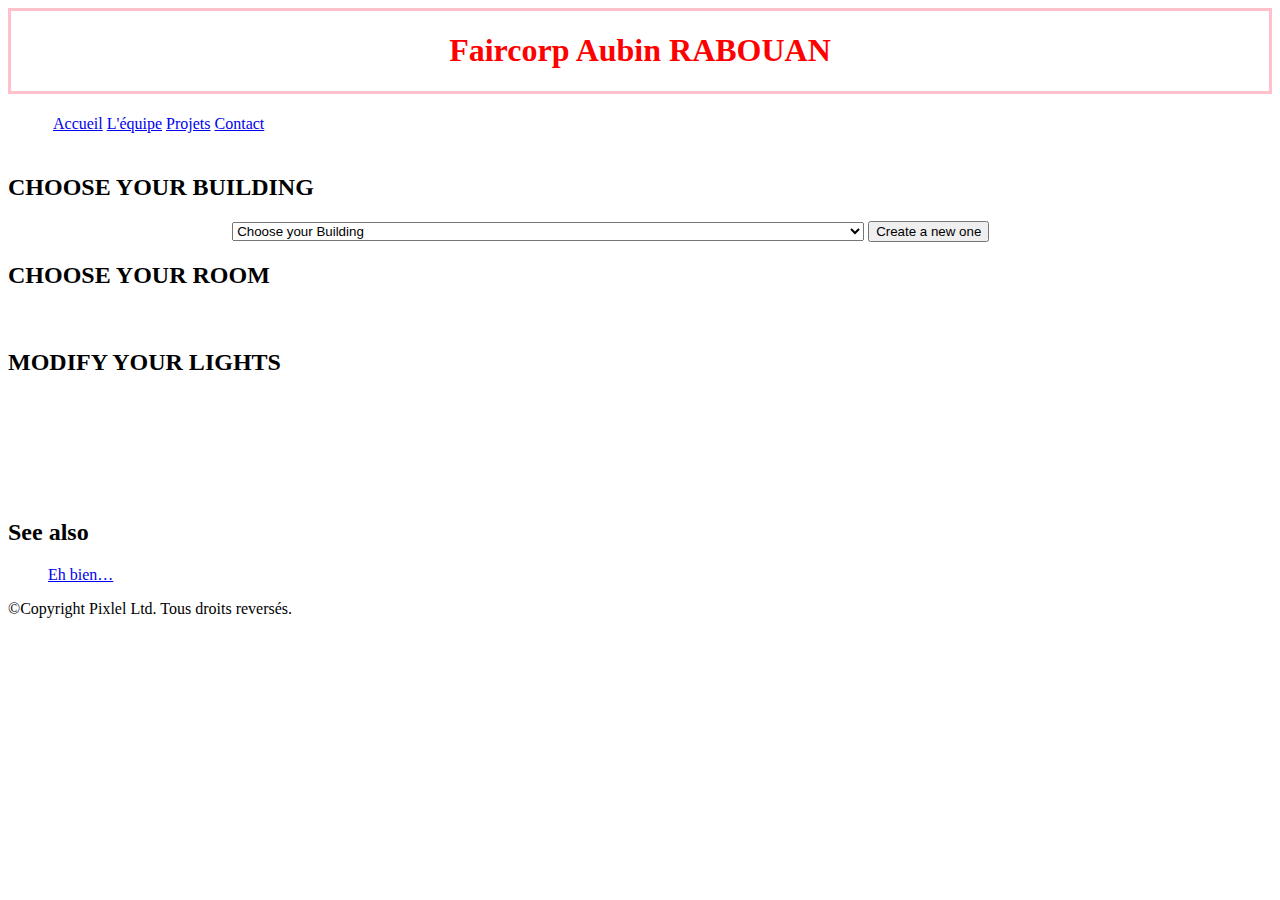
<file: src/main/resources/static/index.html>
<!DOCTYPE html>
<html>
<head>
    <meta charset="utf-8">

    <title>Faircorp Aubin</title>
    <link href="https://fonts.googleapis.com/css?family=Open+Sans+Condensed:300|Sonsie+One" rel="stylesheet" type="text/css">
    <link rel="stylesheet" href="style.css">
    <script type="text/javascript" src="http://ajax.googleapis.com/ajax/libs/jquery/1.10.2/jquery.min.js"></script>

</head>

<body>
<!-- Voici notre en‑tête principale utilisée dans toutes les pages
     de notre site web -->

<header>
    <h1>Faircorp Aubin RABOUAN</h1>
</header>

<nav>
    <ul>
        <li><a href="https://twitter.com/MinBot42">Accueil</a></li>
        <li><a href="https://twitter.com/MinBot42">L'équipe</a></li>
        <li><a href="https://www.minbot.fr/index.php/fr/">Projets</a></li>
        <li><a href="https://www.minbot.fr/index.php/fr/">Contact</a></li>
    </ul>

    <!-- Un formulaire de recherche est une autre façon de naviguer de
         façon non‑linéaire dans un site. -->
</nav>

<!-- Ici nous mettons le contenu de la page -->
<main>

    <!-- Il contient un article -->
    <article>
        <h2>CHOOSE YOUR BUILDING</h2>

        <div class = "buildingbloc" id="divbuilding">
            <FORM class = "test">
                <SELECT name="nom" size="1" id="buildings" onchange="roomselection(this.value)">
                    <OPTION>Choose your Building</OPTION>
                </SELECT>
            </FORM>


            <input type="button" value="Create a new one" class = "buildingnew" onclick="createbuilding()">
            <input type="button" value="Delete" class = "buildingnew hidden" id="deletebuilding">
        </div>


        <h2>CHOOSE YOUR ROOM</h2>
        <div class="buildingbloc hidden" id="divroom">
            <FORM class="test">
                <SELECT name="nom" size="1" id="rooms" onchange="lights(this.value)">
                    <OPTION>Choose your Room</OPTION>
                </SELECT>
            </FORM>

            <input type="button" value="Create a new one" class = "buildingnew" onclick="createbuilding()">
            <input type="button" value="Delete" class = "buildingnew">

        </div>
        <h2>MODIFY YOUR LIGHTS</h2>
        <div class="hidden" id="divlights">
            <table id="lights">
                <tr>
                    <th>ID</th>
                    <th>Status</th>
                    <th>Level</th>
                    <th>Switch</th>
                    <th>Delete</th>

                </tr>

            </table>

            <h3>Create new light</h3>
            <div class="newlight">
                <FORM >
                    <SELECT name="new" size="1" id="newlight" value="Status" class="small">
                        <OPTION>ON</OPTION>
                        <OPTION>OFF</OPTION>
                    </SELECT>
                    <input type="number" id="levelnew" value="30" min="0" max="255">
                    <input type="button" value="create" onclick="createlight()">
                </FORM>

            </div>
        </div>
    </article>

    <!-- Le contenu « à côté » peut aussi être intégré dans le contenu
         principal -->
    <aside>
        <h2>See also</h2>

        <ul>
            <li><a href="#">Eh bien…</a></li>
        </ul>
    </aside>

</main>

<!-- Et voici notre pied de page utilisé sur toutes les pages du site -->

<footer>
    <p>©Copyright Pixlel Ltd. Tous droits reversés.</p>
</footer>
<script src = "dom_api.js"></script>
</body>
</html>
</file>
<file: src/main/resources/static/style.css>
table
{
    border-collapse: collapse;

    margin: auto;
}
td, th /* Mettre une bordure sur les td ET les th */
{

    border: 1px solid black;
    width: 10%;
    text-align: center
}


form.test
{
    text-align: center;
    display: inline;
}



select
{
    width: 50%;

}

select.small
{
    width: 50px;

}



header
{
    text-align: center;
    color: red;
    border : 3px solid pink;
}




nav {
    padding: 5px;
}
li  {
    display: inline;
    list-style: none; /* nécessaire pour IE7 */
}
ul{

}


div.buildingbloc{

    text-align: center;
}

div.hidden{
    visibility: hidden;
}

input.hidden{
    visibility: hidden;
}

div.newlight{

}
</file>
